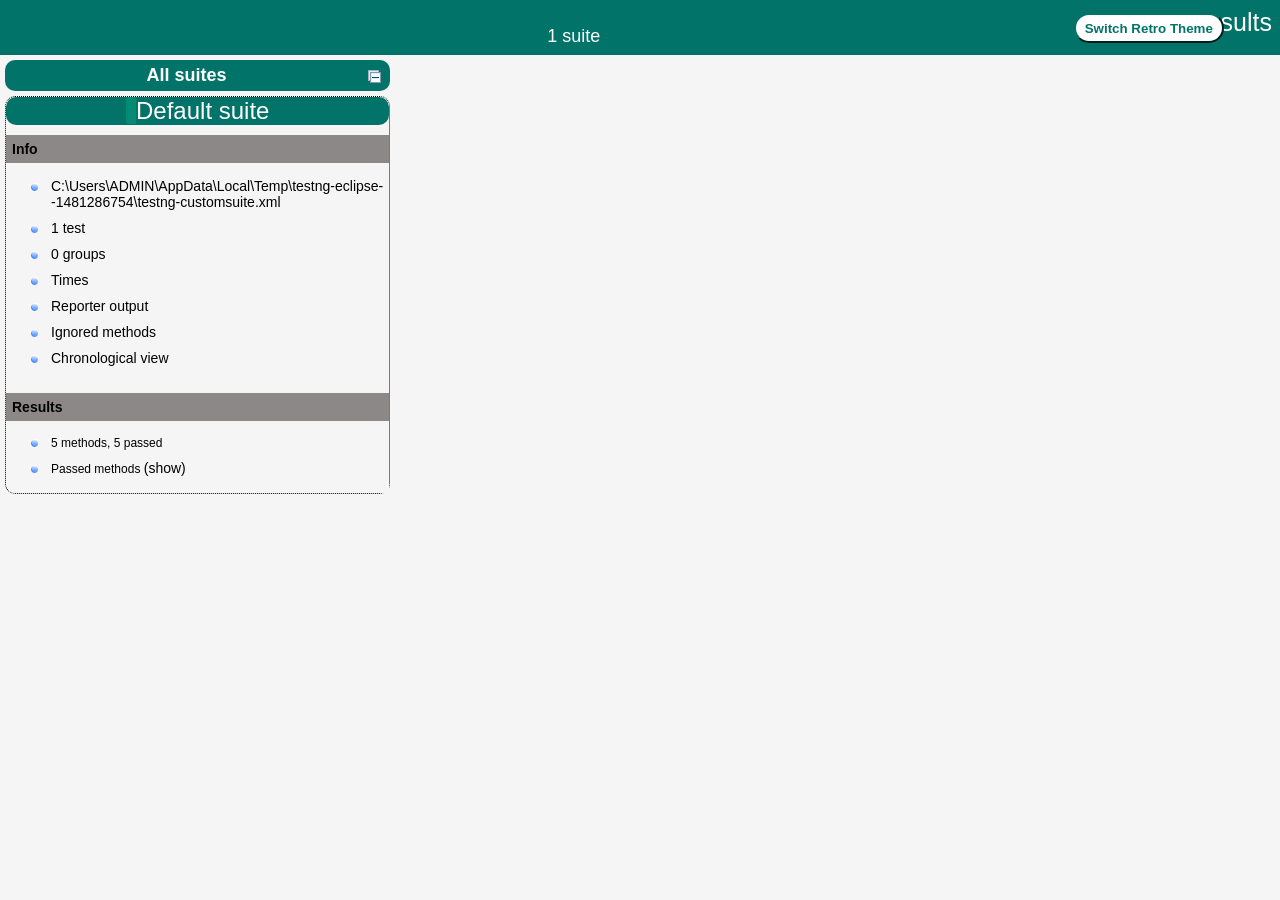
<file: test-output/index.html>
<!DOCTYPE html>

<html>
  <head>
  <meta charset='utf-8'>
  <title>TestNG reports</title>

    <link type="text/css" href="testng-reports1.css" rel="stylesheet" id="ultra" />
    <link type="text/css" href="testng-reports.css" rel="stylesheet" id="retro" disabled="false"/>
    <script type="text/javascript" src="jquery-3.6.0.min.js"></script>
    <script type="text/javascript" src="testng-reports.js"></script>
    <script type="text/javascript" src="https://www.google.com/jsapi"></script>
    <script type='text/javascript'>
      google.load('visualization', '1', {packages:['table']});
      google.setOnLoadCallback(drawTable);
      var suiteTableInitFunctions = new Array();
      var suiteTableData = new Array();
    </script>
    <!--
      <script type="text/javascript" src="jquery-ui/js/jquery-ui-1.8.16.custom.min.js"></script>
     -->
  </head>

  <body>    <div class="top-banner-root">
      <span class="top-banner-title-font">Test results</span>
      <button id="button" class="button">Switch Retro Theme</button> <!-- button -->
      <br/>
      <span class="top-banner-font-1">1 suite</span>
    </div> <!-- top-banner-root -->
    <div class="navigator-root">
      <div class="navigator-suite-header">
        <span>All suites</span>
        <a href="#" title="Collapse/expand all the suites" class="collapse-all-link">
          <img src="collapseall.gif" class="collapse-all-icon">
          </img> <!-- collapse-all-icon -->
        </a> <!-- collapse-all-link -->
      </div> <!-- navigator-suite-header -->
      <div class="suite">
        <div class="rounded-window">
          <div class="suite-header light-rounded-window-top">
            <a href="#" panel-name="suite-Default_suite" class="navigator-link">
              <span class="suite-name border-passed">Default suite</span>
            </a> <!-- navigator-link -->
          </div> <!-- suite-header light-rounded-window-top -->
          <div class="navigator-suite-content">
            <div class="suite-section-title">
              <span>Info</span>
            </div> <!-- suite-section-title -->
            <div class="suite-section-content">
              <ul>
                <li>
                  <a href="#" panel-name="test-xml-Default_suite" class="navigator-link ">
                    <span>C:\Users\ADMIN\AppData\Local\Temp\testng-eclipse--1481286754\testng-customsuite.xml</span>
                  </a> <!-- navigator-link  -->
                </li>
                <li>
                  <a href="#" panel-name="testlist-Default_suite" class="navigator-link ">
                    <span class="test-stats">1 test</span>
                  </a> <!-- navigator-link  -->
                </li>
                <li>
                  <a href="#" panel-name="group-Default_suite" class="navigator-link ">
                    <span>0 groups</span>
                  </a> <!-- navigator-link  -->
                </li>
                <li>
                  <a href="#" panel-name="times-Default_suite" class="navigator-link ">
                    <span>Times</span>
                  </a> <!-- navigator-link  -->
                </li>
                <li>
                  <a href="#" panel-name="reporter-Default_suite" class="navigator-link ">
                    <span>Reporter output</span>
                  </a> <!-- navigator-link  -->
                </li>
                <li>
                  <a href="#" panel-name="ignored-methods-Default_suite" class="navigator-link ">
                    <span>Ignored methods</span>
                  </a> <!-- navigator-link  -->
                </li>
                <li>
                  <a href="#" panel-name="chronological-Default_suite" class="navigator-link ">
                    <span>Chronological view</span>
                  </a> <!-- navigator-link  -->
                </li>
              </ul>
            </div> <!-- suite-section-content -->
            <div class="result-section">
              <div class="suite-section-title">
                <span>Results</span>
              </div> <!-- suite-section-title -->
              <div class="suite-section-content">
                <ul>
                  <li>
                    <span class="method-stats">5 methods,   5 passed</span>
                  </li>
                  <li>
                    <span class="method-list-title passed">Passed methods</span>
                    <span class="show-or-hide-methods passed">
                      <a href="#" panel-name="suite-Default_suite" class="hide-methods passed suite-Default_suite"> (hide)</a> <!-- hide-methods passed suite-Default_suite -->
                      <a href="#" panel-name="suite-Default_suite" class="show-methods passed suite-Default_suite"> (show)</a> <!-- show-methods passed suite-Default_suite -->
                    </span>
                    <div class="method-list-content passed suite-Default_suite">
                      <span>
                        <img src="passed.png" width="3%"/>
                        <a href="#" panel-name="suite-Default_suite" title="com.shop.selenium.TechStoreSeleniumTest" class="method navigator-link" hash-for-method="adminAreaRequiresAuthenticationForGuest">adminAreaRequiresAuthenticationForGuest</a> <!-- method navigator-link -->
                      </span>
                      <br/>
                      <span>
                        <img src="passed.png" width="3%"/>
                        <a href="#" panel-name="suite-Default_suite" title="com.shop.selenium.TechStoreSeleniumTest" class="method navigator-link" hash-for-method="cartRequiresAuthenticationForGuest">cartRequiresAuthenticationForGuest</a> <!-- method navigator-link -->
                      </span>
                      <br/>
                      <span>
                        <img src="passed.png" width="3%"/>
                        <a href="#" panel-name="suite-Default_suite" title="com.shop.selenium.TechStoreSeleniumTest" class="method navigator-link" hash-for-method="headerSearchOpensCatalogWithKeyword">headerSearchOpensCatalogWithKeyword</a> <!-- method navigator-link -->
                      </span>
                      <br/>
                      <span>
                        <img src="passed.png" width="3%"/>
                        <a href="#" panel-name="suite-Default_suite" title="com.shop.selenium.TechStoreSeleniumTest" class="method navigator-link" hash-for-method="homePageDisplaysMainStorefrontElements">homePageDisplaysMainStorefrontElements</a> <!-- method navigator-link -->
                      </span>
                      <br/>
                      <span>
                        <img src="passed.png" width="3%"/>
                        <a href="#" panel-name="suite-Default_suite" title="com.shop.selenium.TechStoreSeleniumTest" class="method navigator-link" hash-for-method="registrationRejectsMismatchedPasswordConfirmation">registrationRejectsMismatchedPasswordConfirmation</a> <!-- method navigator-link -->
                      </span>
                      <br/>
                    </div> <!-- method-list-content passed suite-Default_suite -->
                  </li>
                </ul>
              </div> <!-- suite-section-content -->
            </div> <!-- result-section -->
          </div> <!-- navigator-suite-content -->
        </div> <!-- rounded-window -->
      </div> <!-- suite -->
    </div> <!-- navigator-root -->
    <div class="wrapper">
      <div class="main-panel-root">
        <div panel-name="suite-Default_suite" class="panel Default_suite">
          <div class="suite-Default_suite-class-passed">
            <div class="main-panel-header rounded-window-top">
              <img src="passed.png"/>
              <span class="class-name">com.shop.selenium.TechStoreSeleniumTest</span>
            </div> <!-- main-panel-header rounded-window-top -->
            <div class="main-panel-content rounded-window-bottom">
              <div class="method">
                <div class="method-content">
                  <a name="adminAreaRequiresAuthenticationForGuest">
                  </a> <!-- adminAreaRequiresAuthenticationForGuest -->
                  <span class="method-name">adminAreaRequiresAuthenticationForGuest</span>
                  <em>
(Khách chưa đăng nhập không được truy cập khu vực quản trị)                  </em>
                </div> <!-- method-content -->
              </div> <!-- method -->
              <div class="method">
                <div class="method-content">
                  <a name="cartRequiresAuthenticationForGuest">
                  </a> <!-- cartRequiresAuthenticationForGuest -->
                  <span class="method-name">cartRequiresAuthenticationForGuest</span>
                  <em>
(Khách chưa đăng nhập bị chuyển về trang đăng nhập khi mở giỏ hàng)                  </em>
                </div> <!-- method-content -->
              </div> <!-- method -->
              <div class="method">
                <div class="method-content">
                  <a name="headerSearchOpensCatalogWithKeyword">
                  </a> <!-- headerSearchOpensCatalogWithKeyword -->
                  <span class="method-name">headerSearchOpensCatalogWithKeyword</span>
                  <em>
(Tìm kiếm từ header chuyển đến catalog và giữ từ khóa)                  </em>
                </div> <!-- method-content -->
              </div> <!-- method -->
              <div class="method">
                <div class="method-content">
                  <a name="homePageDisplaysMainStorefrontElements">
                  </a> <!-- homePageDisplaysMainStorefrontElements -->
                  <span class="method-name">homePageDisplaysMainStorefrontElements</span>
                  <em>
(Trang chủ hiển thị header, ô tìm kiếm và nội dung chính)                  </em>
                </div> <!-- method-content -->
              </div> <!-- method -->
              <div class="method">
                <div class="method-content">
                  <a name="registrationRejectsMismatchedPasswordConfirmation">
                  </a> <!-- registrationRejectsMismatchedPasswordConfirmation -->
                  <span class="method-name">registrationRejectsMismatchedPasswordConfirmation</span>
                  <em>
(Đăng ký với mật khẩu xác nhận không khớp bị từ chối)                  </em>
                </div> <!-- method-content -->
              </div> <!-- method -->
            </div> <!-- main-panel-content rounded-window-bottom -->
          </div> <!-- suite-Default_suite-class-passed -->
        </div> <!-- panel Default_suite -->
        <div panel-name="test-xml-Default_suite" class="panel">
          <div class="main-panel-header rounded-window-top">
            <span class="header-content">C:\Users\ADMIN\AppData\Local\Temp\testng-eclipse--1481286754\testng-customsuite.xml</span>
          </div> <!-- main-panel-header rounded-window-top -->
          <div class="main-panel-content rounded-window-bottom">
            <pre>
&lt;?xml version=&quot;1.0&quot; encoding=&quot;UTF-8&quot;?&gt;
&lt;!DOCTYPE suite SYSTEM &quot;https://testng.org/testng-1.0.dtd&quot;&gt;
&lt;suite name=&quot;Default suite&quot; guice-stage=&quot;DEVELOPMENT&quot;&gt;
  &lt;test thread-count=&quot;5&quot; name=&quot;Default test&quot; verbose=&quot;2&quot;&gt;
    &lt;classes&gt;
      &lt;class name=&quot;com.shop.selenium.TechStoreSeleniumTest&quot;/&gt;
    &lt;/classes&gt;
  &lt;/test&gt; &lt;!-- Default test --&gt;
&lt;/suite&gt; &lt;!-- Default suite --&gt;
            </pre>
          </div> <!-- main-panel-content rounded-window-bottom -->
        </div> <!-- panel -->
        <div panel-name="testlist-Default_suite" class="panel">
          <div class="main-panel-header rounded-window-top">
            <span class="header-content">Tests for Default suite</span>
          </div> <!-- main-panel-header rounded-window-top -->
          <div class="main-panel-content rounded-window-bottom">
            <ul>
              <li>
                <span class="test-name">Default test (1 class)</span>
              </li>
            </ul>
          </div> <!-- main-panel-content rounded-window-bottom -->
        </div> <!-- panel -->
        <div panel-name="group-Default_suite" class="panel">
          <div class="main-panel-header rounded-window-top">
            <span class="header-content">Groups for Default suite</span>
          </div> <!-- main-panel-header rounded-window-top -->
          <div class="main-panel-content rounded-window-bottom">
          </div> <!-- main-panel-content rounded-window-bottom -->
        </div> <!-- panel -->
        <div panel-name="times-Default_suite" class="panel">
          <div class="main-panel-header rounded-window-top">
            <span class="header-content">Times for Default suite</span>
          </div> <!-- main-panel-header rounded-window-top -->
          <div class="main-panel-content rounded-window-bottom">
            <div class="times-div">
              <script type="text/javascript">
suiteTableInitFunctions.push('tableData_Default_suite');
function tableData_Default_suite() {
var data = new google.visualization.DataTable();
data.addColumn('number', 'Number');
data.addColumn('string', 'Method');
data.addColumn('string', 'Class');
data.addColumn('number', 'Time (ms)');
data.addRows(5);
data.setCell(0, 0, 0)
data.setCell(0, 1, 'homePageDisplaysMainStorefrontElements')
data.setCell(0, 2, 'com.shop.selenium.TechStoreSeleniumTest')
data.setCell(0, 3, 1884);
data.setCell(1, 0, 1)
data.setCell(1, 1, 'headerSearchOpensCatalogWithKeyword')
data.setCell(1, 2, 'com.shop.selenium.TechStoreSeleniumTest')
data.setCell(1, 3, 1165);
data.setCell(2, 0, 2)
data.setCell(2, 1, 'registrationRejectsMismatchedPasswordConfirmation')
data.setCell(2, 2, 'com.shop.selenium.TechStoreSeleniumTest')
data.setCell(2, 3, 463);
data.setCell(3, 0, 3)
data.setCell(3, 1, 'cartRequiresAuthenticationForGuest')
data.setCell(3, 2, 'com.shop.selenium.TechStoreSeleniumTest')
data.setCell(3, 3, 107);
data.setCell(4, 0, 4)
data.setCell(4, 1, 'adminAreaRequiresAuthenticationForGuest')
data.setCell(4, 2, 'com.shop.selenium.TechStoreSeleniumTest')
data.setCell(4, 3, 69);
window.suiteTableData['Default_suite']= { tableData: data, tableDiv: 'times-div-Default_suite'}
return data;
}
              </script>
              <span class="suite-total-time">Total running time: 3 seconds</span>
              <div id="times-div-Default_suite">
              </div> <!-- times-div-Default_suite -->
            </div> <!-- times-div -->
          </div> <!-- main-panel-content rounded-window-bottom -->
        </div> <!-- panel -->
        <div panel-name="reporter-Default_suite" class="panel">
          <div class="main-panel-header rounded-window-top">
            <span class="header-content">Reporter output for Default suite</span>
          </div> <!-- main-panel-header rounded-window-top -->
          <div class="main-panel-content rounded-window-bottom">
          </div> <!-- main-panel-content rounded-window-bottom -->
        </div> <!-- panel -->
        <div panel-name="ignored-methods-Default_suite" class="panel">
          <div class="main-panel-header rounded-window-top">
            <span class="header-content">0 ignored methods</span>
          </div> <!-- main-panel-header rounded-window-top -->
          <div class="main-panel-content rounded-window-bottom">
          </div> <!-- main-panel-content rounded-window-bottom -->
        </div> <!-- panel -->
        <div panel-name="chronological-Default_suite" class="panel">
          <div class="main-panel-header rounded-window-top">
            <span class="header-content">Methods in chronological order</span>
          </div> <!-- main-panel-header rounded-window-top -->
          <div class="main-panel-content rounded-window-bottom">
            <div class="chronological-class">
              <div class="chronological-class-name">com.shop.selenium.TechStoreSeleniumTest</div> <!-- chronological-class-name -->
              <div class="configuration-class before">
                <span class="method-name">setUpBrowser</span>
                <span class="method-start">0 ms</span>
              </div> <!-- configuration-class before -->
              <div class="configuration-method before">
                <span class="method-name">resetGuestSession</span>
                <span class="method-start">2859 ms</span>
              </div> <!-- configuration-method before -->
              <div class="test-method">
                <span class="method-name">homePageDisplaysMainStorefrontElements</span>
                <span class="method-start">2882 ms</span>
              </div> <!-- test-method -->
              <div class="configuration-method after">
                <span class="method-name">captureFailure([TestResult name=homePageDisplaysMainStorefrontElements status=SUCCESS method=TechStoreSeleniumTest....)</span>
                <span class="method-start">4769 ms</span>
              </div> <!-- configuration-method after -->
              <div class="configuration-method before">
                <span class="method-name">resetGuestSession</span>
                <span class="method-start">4773 ms</span>
              </div> <!-- configuration-method before -->
              <div class="test-method">
                <span class="method-name">headerSearchOpensCatalogWithKeyword</span>
                <span class="method-start">4782 ms</span>
              </div> <!-- test-method -->
              <div class="configuration-method after">
                <span class="method-name">captureFailure([TestResult name=headerSearchOpensCatalogWithKeyword status=SUCCESS method=TechStoreSeleniumTest.hea...)</span>
                <span class="method-start">5949 ms</span>
              </div> <!-- configuration-method after -->
              <div class="configuration-method before">
                <span class="method-name">resetGuestSession</span>
                <span class="method-start">5950 ms</span>
              </div> <!-- configuration-method before -->
              <div class="test-method">
                <span class="method-name">registrationRejectsMismatchedPasswordConfirmation</span>
                <span class="method-start">5960 ms</span>
              </div> <!-- test-method -->
              <div class="configuration-method after">
                <span class="method-name">captureFailure([TestResult name=registrationRejectsMismatchedPasswordConfirmation status=SUCCESS method=TechStoreSe...)</span>
                <span class="method-start">6424 ms</span>
              </div> <!-- configuration-method after -->
              <div class="configuration-method before">
                <span class="method-name">resetGuestSession</span>
                <span class="method-start">6426 ms</span>
              </div> <!-- configuration-method before -->
              <div class="test-method">
                <span class="method-name">cartRequiresAuthenticationForGuest</span>
                <span class="method-start">6433 ms</span>
              </div> <!-- test-method -->
              <div class="configuration-method after">
                <span class="method-name">captureFailure([TestResult name=cartRequiresAuthenticationForGuest status=SUCCESS method=TechStoreSeleniumTest.cart...)</span>
                <span class="method-start">6541 ms</span>
              </div> <!-- configuration-method after -->
              <div class="configuration-method before">
                <span class="method-name">resetGuestSession</span>
                <span class="method-start">6543 ms</span>
              </div> <!-- configuration-method before -->
              <div class="test-method">
                <span class="method-name">adminAreaRequiresAuthenticationForGuest</span>
                <span class="method-start">6549 ms</span>
              </div> <!-- test-method -->
              <div class="configuration-method after">
                <span class="method-name">captureFailure([TestResult name=adminAreaRequiresAuthenticationForGuest status=SUCCESS method=TechStoreSeleniumTest...)</span>
                <span class="method-start">6619 ms</span>
              </div> <!-- configuration-method after -->
              <div class="configuration-class after">
                <span class="method-name">closeBrowser</span>
                <span class="method-start">6620 ms</span>
              </div> <!-- configuration-class after -->
          </div> <!-- main-panel-content rounded-window-bottom -->
        </div> <!-- panel -->
      </div> <!-- main-panel-root -->
    </div> <!-- wrapper -->
  </body>
<script type="text/javascript" src="testng-reports2.js"></script>
</html>
</file>
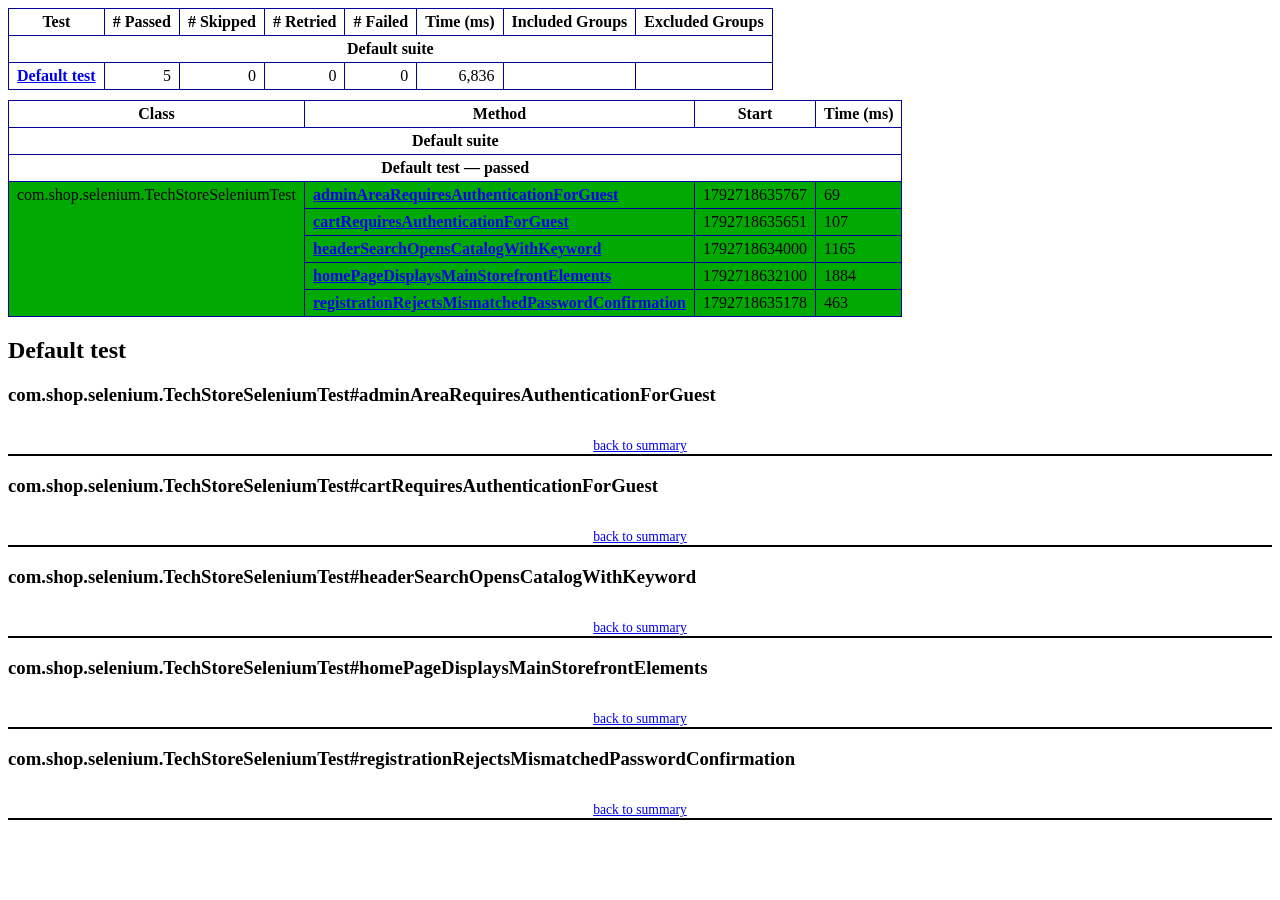
<file: test-output/emailable-report.html>
<!DOCTYPE html PUBLIC "-//W3C//DTD XHTML 1.1//EN" "https://www.w3.org/TR/xhtml11/DTD/xhtml11.dtd">
<html xmlns="https://www.w3.org/1999/xhtml">
<head>
<meta http-equiv="content-type" content="text/html; charset=UTF-8"/>
<title>TestNG Report</title>
<style type="text/css">table {margin-bottom:10px;border-collapse:collapse;empty-cells:show}th,td {border:1px solid #009;padding:.25em .5em}th {vertical-align:bottom}td {vertical-align:top}table a {font-weight:bold}.stripe td {background-color: #E6EBF9}.num {text-align:right}.passedodd td {background-color: #3F3}.passedeven td {background-color: #0A0}.skippedodd td {background-color: #DDD}.skippedeven td {background-color: #CCC}.failedodd td,.attn {background-color: #F33}.failedeven td,.stripe .attn {background-color: #D00}.stacktrace {white-space:pre;font-family:monospace}.totop {font-size:85%;text-align:center;border-bottom:2px solid #000}.invisible {display:none}</style>
</head>
<body>
<table>
<tr><th>Test</th><th># Passed</th><th># Skipped</th><th># Retried</th><th># Failed</th><th>Time (ms)</th><th>Included Groups</th><th>Excluded Groups</th></tr>
<tr><th colspan="8">Default suite</th></tr>
<tr><td><a href="#t0">Default test</a></td><td class="num">5</td><td class="num">0</td><td class="num">0</td><td class="num">0</td><td class="num">6,836</td><td></td><td></td></tr>
</table>
<table id='summary'><thead><tr><th>Class</th><th>Method</th><th>Start</th><th>Time (ms)</th></tr></thead><tbody><tr><th colspan="4">Default suite</th></tr></tbody><tbody id="t0"><tr><th colspan="4">Default test &#8212; passed</th></tr><tr class="passedeven"><td rowspan="5">com.shop.selenium.TechStoreSeleniumTest</td><td><a href="#m0">adminAreaRequiresAuthenticationForGuest</a></td><td rowspan="1">1792718635767</td><td rowspan="1">69</td></tr><tr class="passedeven"><td><a href="#m1">cartRequiresAuthenticationForGuest</a></td><td rowspan="1">1792718635651</td><td rowspan="1">107</td></tr><tr class="passedeven"><td><a href="#m2">headerSearchOpensCatalogWithKeyword</a></td><td rowspan="1">1792718634000</td><td rowspan="1">1165</td></tr><tr class="passedeven"><td><a href="#m3">homePageDisplaysMainStorefrontElements</a></td><td rowspan="1">1792718632100</td><td rowspan="1">1884</td></tr><tr class="passedeven"><td><a href="#m4">registrationRejectsMismatchedPasswordConfirmation</a></td><td rowspan="1">1792718635178</td><td rowspan="1">463</td></tr></tbody>
</table>
<h2>Default test</h2><h3 id="m0">com.shop.selenium.TechStoreSeleniumTest#adminAreaRequiresAuthenticationForGuest</h3><table class="result"><tr><th class="invisible"/></tr></table><p class="totop"><a href="#summary">back to summary</a></p>
<h3 id="m1">com.shop.selenium.TechStoreSeleniumTest#cartRequiresAuthenticationForGuest</h3><table class="result"><tr><th class="invisible"/></tr></table><p class="totop"><a href="#summary">back to summary</a></p>
<h3 id="m2">com.shop.selenium.TechStoreSeleniumTest#headerSearchOpensCatalogWithKeyword</h3><table class="result"><tr><th class="invisible"/></tr></table><p class="totop"><a href="#summary">back to summary</a></p>
<h3 id="m3">com.shop.selenium.TechStoreSeleniumTest#homePageDisplaysMainStorefrontElements</h3><table class="result"><tr><th class="invisible"/></tr></table><p class="totop"><a href="#summary">back to summary</a></p>
<h3 id="m4">com.shop.selenium.TechStoreSeleniumTest#registrationRejectsMismatchedPasswordConfirmation</h3><table class="result"><tr><th class="invisible"/></tr></table><p class="totop"><a href="#summary">back to summary</a></p>
</body>
</html>
</file>
<file: test-output/testng-reports1.css>
body {
    background-color: whitesmoke;
    margin: 0 0 5px 5px;
}
ul {
     margin-top: 10px;
     margin-left:-10px;
}
 li {
     font-family: "Helvetica Neue", Helvetica, Arial, sans-serif;
     padding:5px 5px;
 }
 a {
     text-decoration: none;
     color: black;
     font-size: 14px;
 }

 a:hover {
    color:black ;
    text-decoration: underline;
 }

 .navigator-selected {
     /* #ffa500; Mouse hover color after click Orange.*/
     background:#027368
 }

 .wrapper {
     position: absolute;
     top: 60px;
     bottom: 0;
     left: 400px;
     right: 0;
     margin-right:9px;
     overflow: auto;/*imortant*/
 }

 .navigator-root {
     position: absolute;
     top: 60px;
     bottom: 0;
     left: 0;
     width: 400px;
     overflow-y: auto;/*important*/
 }

 .suite {
     margin: -5px 10px 10px 5px;
     background-color: whitesmoke ;/*Colour of the left bside box*/
 }

 .suite-name {
     font-size: 24px;
     font-family: "Helvetica Neue", Helvetica, Arial, sans-serif;/*All TEST SUITE*/
     color: white;
 }

 .main-panel-header {
     padding: 5px;
     background-color: #027368; /*afeeee*/;
     font-family: "Helvetica Neue", Helvetica, Arial, sans-serif;
     color:white;
     font-size: 18px;
 }

 .main-panel-content {
     padding: 5px;
     margin-bottom: 10px;
     background-color: #CCD0D1; /*d0ffff*/; /*Belongs to backGround of rightSide boxes*/
 }

 .rounded-window {
     border-style: dotted;
     border-width: 1px;/*Border of left Side box*/
     background-color: whitesmoke;
     border-radius: 10px;
 }

 .rounded-window-top {
     border-top-right-radius: 10px 10px;
     border-top-left-radius: 10px 10px;
     border-style: solid;
     border-width: 1px;
     overflow: auto;/*Top of RightSide box*/
 }

 .light-rounded-window-top {
     background-color: #027368;
     padding-left:120px;
     border-radius: 10px;

 }

 .rounded-window-bottom {
     border-bottom-right-radius: 10px 10px;
     border-bottom-left-radius: 10px 10px;
     overflow: auto;/*Bottom of rightSide box*/
 }

 .method-name {
     font-size: 14px;
     font-family: "Helvetica Neue", Helvetica, Arial, sans-serif;
     font-weight: bold;
 }

 .method-content {
     border-style: solid;
     border-width: 0 0 1px 0;
     margin-bottom: 10px;
     padding-bottom: 5px;
     width: 100%;
 }

 .parameters {
     font-size: 14px;
     font-family: "Helvetica Neue", Helvetica, Arial, sans-serif;
 }

 .stack-trace {
     white-space: pre;
     font-family: "Helvetica Neue", Helvetica, Arial, sans-serif;
     font-size: 12px;
     font-weight: bold;
     margin-top: 0;
     margin-left: 20px; /*Error Stack Trace Message*/
 }

 .testng-xml {
    font-family: "Helvetica Neue", Helvetica, Arial, sans-serif;
 }

 .method-list-content {
     margin-left: 10px;
 }

 .navigator-suite-content {
     margin-left: 10px;
     font: 12px 'Lucida Grande';
 }

 .suite-section-title {
     font-family: "Helvetica Neue", Helvetica, Arial, sans-serif;
     font-size: 14px;
     font-weight:bold;
     background-color: #8C8887;
     margin-left: -10px;
     margin-top:10px;
     padding:6px;
 }

 .suite-section-content {
     list-style-image: url(bullet_point.png);
     background-color: whitesmoke;
     font-family: "Helvetica Neue", Helvetica, Arial, sans-serif;
     overflow: hidden;
 }

 .top-banner-root {
     position: absolute;
     top: 0;
     height: 45px;
     left: 0;
     right: 0;
     padding: 5px;
     margin: 0 0 5px 0;
     background-color: #027368;
     font-family: "Helvetica Neue", Helvetica, Arial, sans-serif;
     font-size: 18px;
     color: #fff;
     text-align: center;/*Belongs to the Top of Report*//*Status: - Completed*/
 }

 .top-banner-title-font {
     font-size: 25px;
     font-family: "Helvetica Neue", Helvetica, Arial, sans-serif;
     padding: 3px;
     float: right;
 }

 .test-name {
     font-family: "Helvetica Neue", Helvetica, Arial, sans-serif;
     font-size: 16px;
 }

 .suite-icon {
     padding: 5px;
     float: right;
     height: 20px;
 }

 .test-group {
     font: 20px 'Lucida Grande';
     margin: 5px 5px 10px 5px;
     border-width: 0 0 1px 0;
     border-style: solid;
     padding: 5px;
 }

 .test-group-name {
     font-weight: bold;
 }

 .method-in-group {
     font-size: 16px;
     margin-left: 80px;
 }

 table.google-visualization-table-table {
     width: 100%;
 }

 .reporter-method-name {
     font-size: 14px;
     font-family: "Helvetica Neue", Helvetica, Arial, sans-serif;
 }

 .reporter-method-output-div {
     padding: 5px;
     margin: 0 0 5px 20px;
     font-size: 12px;
     font-family: "Helvetica Neue", Helvetica, Arial, sans-serif;
     border-width: 0 0 0 1px;
     border-style: solid;
 }

 .ignored-class-div {
     font-size: 14px;
     font-family: "Helvetica Neue", Helvetica, Arial, sans-serif;
 }

 .ignored-methods-div {
     padding: 5px;
     margin: 0 0 5px 20px;
     font-size: 12px;
     font-family: "Helvetica Neue", Helvetica, Arial, sans-serif;
     border-width: 0 0 0 1px;
     border-style: solid;
 }

 .border-failed {
    border-radius:2px;
     border-style: solid;
     border-width: 0 0 0 10px;
     border-color: #F20505;
 }

 .border-skipped {
     border-radius:2px;
     border-style: solid;
     border-width: 0 0 0 10px;
     border-color: #F2BE22;
 }

 .border-passed {
     border-radius:2px;
     border-style: solid;
     border-width: 0 0 0 10px;
     border-color: #038C73;
 }

 .times-div {
     text-align: center;
     padding: 5px;
 }

 .suite-total-time {
     font: 16px 'Lucida Grande';
 }

 .configuration-suite {
     margin-left: 20px;
 }

 .configuration-test {
     margin-left: 40px;
 }

 .configuration-class {
     margin-left: 60px;
 }

 .configuration-method {
     margin-left: 80px;
 }

 .test-method {
     margin-left: 100px;
 }

 .chronological-class {
     background-color: #CCD0D1;
     border-width: 0 0 1px 1px;/*Chronological*/
 }

 .method-start {
     float: right;
 }

 .chronological-class-name {
     padding: 0 0 0 5px;
     margin-top:5px;
     font-family: "Helvetica Neue", Helvetica, Arial, sans-serif;
     color: #008;
 }

 .after, .before, .test-method {
     font-family: "Helvetica Neue", Helvetica, Arial, sans-serif;
     font-size: 14px;
     margin-top:5px;
 }

 .navigator-suite-header {
     font-size: 18px;
     margin: 0px 10px 10px 5px;
     padding: 5px;
     border-radius: 10px;
     background-color: #027368;
     color: white;
     font-weight:bold;
     font-family: "Helvetica Neue", Helvetica, Arial, sans-serif;
     text-align: center; /*All Suites on top of left box*//*Status: -Completed*/
 }

 .collapse-all-icon {
     padding: 3px;
     float: right;
 }
 .button{
    position: absolute;
    margin-left:500px;
    margin-top:8px;
    background-color: white;
    color:#027368;
    font-family: "Helvetica Neue", Helvetica, Arial, sans-serif;
    font-weight:bold;
    border-color:#027368;
    border-radius:25px;
    cursor: pointer;
    height:30px;
    width:150px;
    outline: none;
}
/*Author: - Akhil Gullapalli*/
</file>
<file: test-output/testng-reports.css>
body {
    margin: 0 0 5px 5px;
}

ul {
    margin: 0;
}

li {
    list-style-type: none;
}

a {
    text-decoration: none;
}

a:hover {
    text-decoration: underline;
}

.navigator-selected {
    background: #ffa500;
}

.wrapper {
    position: absolute;
    top: 60px;
    bottom: 0;
    left: 400px;
    right: 0;
    overflow: auto;
}

.navigator-root {
    position: absolute;
    top: 60px;
    bottom: 0;
    left: 0;
    width: 400px;
    overflow-y: auto;
}

.suite {
    margin: 0 10px 10px 0;
    background-color: #fff8dc;
}

.suite-name {
    padding-left: 10px;
    font-size: 25px;
    font-family: Times, sans-serif;
}

.main-panel-header {
    padding: 5px;
    background-color: #9FB4D9; /*afeeee*/;
    font-family: monospace;
    font-size: 18px;
}

.main-panel-content {
    padding: 5px;
    margin-bottom: 10px;
    background-color: #DEE8FC; /*d0ffff*/;
}

.rounded-window {
    border-radius: 10px;
    border-style: solid;
    border-width: 1px;
}

.rounded-window-top {
    border-top-right-radius: 10px 10px;
    border-top-left-radius: 10px 10px;
    border-style: solid;
    border-width: 1px;
    overflow: auto;
}

.light-rounded-window-top {
    border-top-right-radius: 10px 10px;
    border-top-left-radius: 10px 10px;
}

.rounded-window-bottom {
    border-style: solid;
    border-width: 0 1px 1px 1px;
    border-bottom-right-radius: 10px 10px;
    border-bottom-left-radius: 10px 10px;
    overflow: auto;
}

.method-name {
    font-size: 12px;
    font-family: monospace;
}

.method-content {
    border-style: solid;
    border-width: 0 0 1px 0;
    margin-bottom: 10px;
    padding-bottom: 5px;
    width: 80%;
}

.parameters {
    font-size: 14px;
    font-family: monospace;
}

.stack-trace {
    white-space: pre;
    font-family: monospace;
    font-size: 12px;
    font-weight: bold;
    margin-top: 0;
    margin-left: 20px;
}

.testng-xml {
    font-family: monospace;
}

.method-list-content {
    margin-left: 10px;
}

.navigator-suite-content {
    margin-left: 10px;
    font: 12px 'Lucida Grande';
}

.suite-section-title {
    margin-top: 10px;
    width: 80%;
    border-style: solid;
    border-width: 1px 0 0 0;
    font-family: Times, sans-serif;
    font-size: 18px;
    font-weight: bold;
}

.suite-section-content {
    list-style-image: url(bullet_point.png);
}

.top-banner-root {
    position: absolute;
    top: 0;
    height: 45px;
    left: 0;
    right: 0;
    padding: 5px;
    margin: 0 0 5px 0;
    background-color: #0066ff;
    font-family: Times, sans-serif;
    color: #fff;
    text-align: center;
}
.button{
    position: absolute;
    margin-left:500px;
    margin-top:8px;
    background-color: white;
    color:#0066ff;
    font-family: "Helvetica Neue", Helvetica, Arial, sans-serif;
    font-weight:bold;
    border-color:#0066ff ;
    border-radius:25px;
    cursor: pointer;
    height:30px;
    width:150px;
    outline:none;

}

.top-banner-title-font {
    font-size: 25px;
}

.test-name {
    font-family: 'Lucida Grande', sans-serif;
    font-size: 16px;
}

.suite-icon {
    padding: 5px;
    float: right;
    height: 20px;
}

.test-group {
    font: 20px 'Lucida Grande';
    margin: 5px 5px 10px 5px;
    border-width: 0 0 1px 0;
    border-style: solid;
    padding: 5px;
}

.test-group-name {
    font-weight: bold;
}

.method-in-group {
    font-size: 16px;
    margin-left: 80px;
}

table.google-visualization-table-table {
    width: 100%;
}

.reporter-method-name {
    font-size: 14px;
    font-family: monospace;
}

.reporter-method-output-div {
    padding: 5px;
    margin: 0 0 5px 20px;
    font-size: 12px;
    font-family: monospace;
    border-width: 0 0 0 1px;
    border-style: solid;
}

.ignored-class-div {
    font-size: 14px;
    font-family: monospace;
}

.ignored-methods-div {
    padding: 5px;
    margin: 0 0 5px 20px;
    font-size: 12px;
    font-family: monospace;
    border-width: 0 0 0 1px;
    border-style: solid;
}

.border-failed {
    border-top-left-radius: 10px 10px;
    border-bottom-left-radius: 10px 10px;
    border-style: solid;
    border-width: 0 0 0 10px;
    border-color: #f00;
}

.border-skipped {
    border-top-left-radius: 10px 10px;
    border-bottom-left-radius: 10px 10px;
    border-style: solid;
    border-width: 0 0 0 10px;
    border-color: #edc600;
}

.border-passed {
    border-top-left-radius: 10px 10px;
    border-bottom-left-radius: 10px 10px;
    border-style: solid;
    border-width: 0 0 0 10px;
    border-color: #19f52d;
}

.times-div {
    text-align: center;
    padding: 5px;
}

.suite-total-time {
    font: 16px 'Lucida Grande';
}

.configuration-suite {
    margin-left: 20px;
}

.configuration-test {
    margin-left: 40px;
}

.configuration-class {
    margin-left: 60px;
}

.configuration-method {
    margin-left: 80px;
}

.test-method {
    margin-left: 100px;
}

.chronological-class {
    background-color: skyblue;
    border-style: solid;
    border-width: 0 0 1px 1px;
}

.method-start {
    float: right;
}

.chronological-class-name {
    padding: 0 0 0 5px;
    color: #008;
}

.after, .before, .test-method {
    font-family: monospace;
    font-size: 14px;
}

.navigator-suite-header {
    font-size: 22px;
    margin: 0 10px 5px 0;
    background-color: #deb887;
    text-align: center;
}

.collapse-all-icon {
    padding: 5px;
    float: right;
}
/*retro Theme*/
</file>
